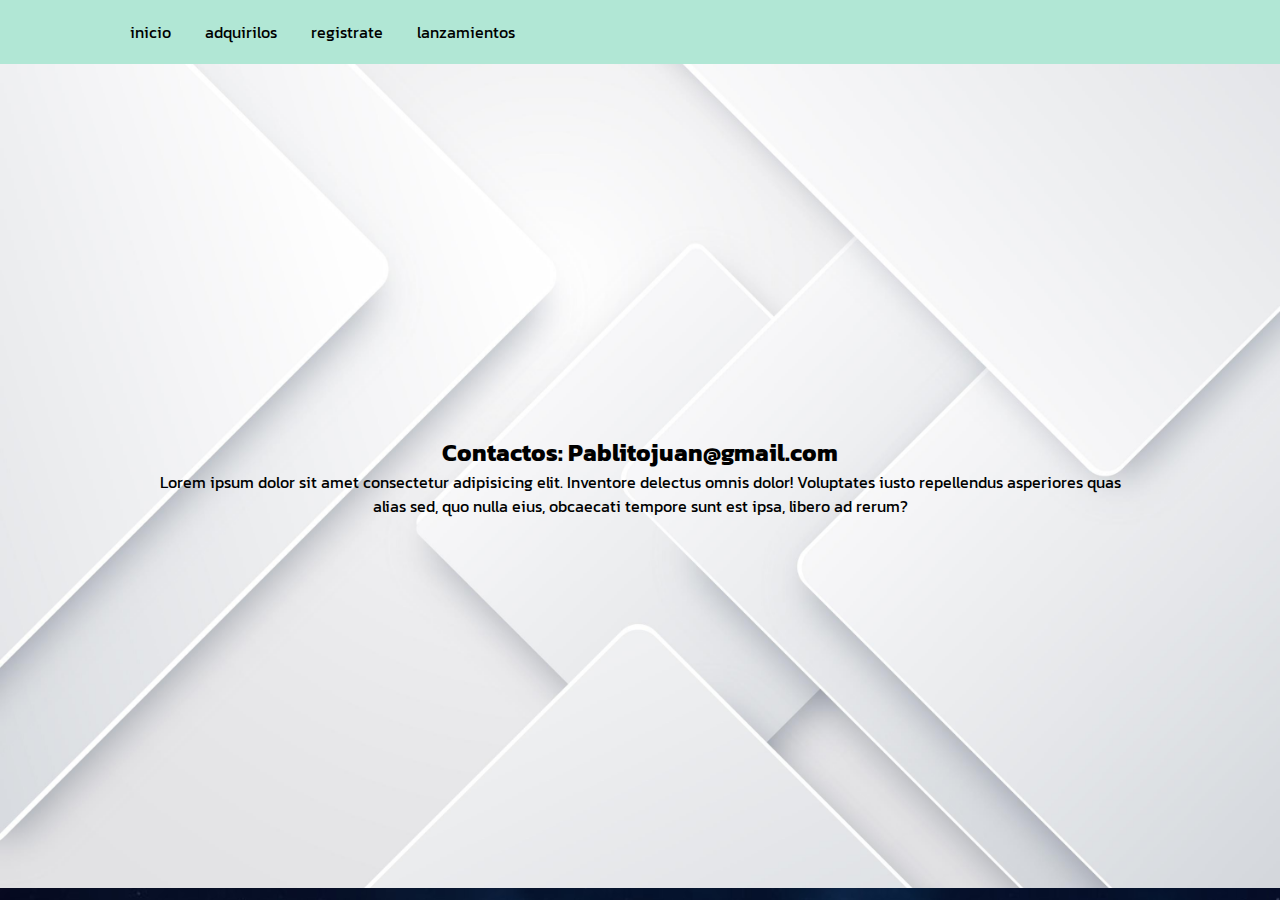
<file: pages/informacion-del-desarrollador.html>
<!DOCTYPE html>
<html lang="en">
<head>
    <meta charset="UTF-8">
    <meta http-equiv="X-UA-Compatible" content="IE=edge">
    <meta name="viewport" content="width=device-width, initial-scale=1.0">
    <title>GamerEz - desarrollador</title>
    <meta name="description" content="conocenos un poco mas">
    <link rel="stylesheet" href="../css/style.css">
</head> 
    
    <body>
            <header>
                <nav class="menu">
                              <ul>
                                  <li class="menu__item">
                                    <a href="../index.html">inicio</a></li>
                                  <li class="menu__item">
                                    <a href="./Compra-tus-juegos.html">adquirilos</a> </li>
                                  <li class="menu__item">
                                    <a href="./registrate.html"> registrate</a></li>
                                  <li class="menu__item">
                                    <a href="./next-lanzamientos.html">lanzamientos</a></li>
                              </ul>
                      </nav>
        </header>
        <section class="imagenprincipal">
        <h2>Contactos: Pablitojuan@gmail.com</h2>
        <p> Lorem ipsum dolor sit amet consectetur adipisicing elit.
             Inventore delectus omnis dolor! Voluptates iusto repellendus asperiores quas alias sed,
              quo nulla eius,
             obcaecati tempore sunt est ipsa, libero ad rerum?</p>
        </section>
       
    </body>
    
     
</html>
</file>
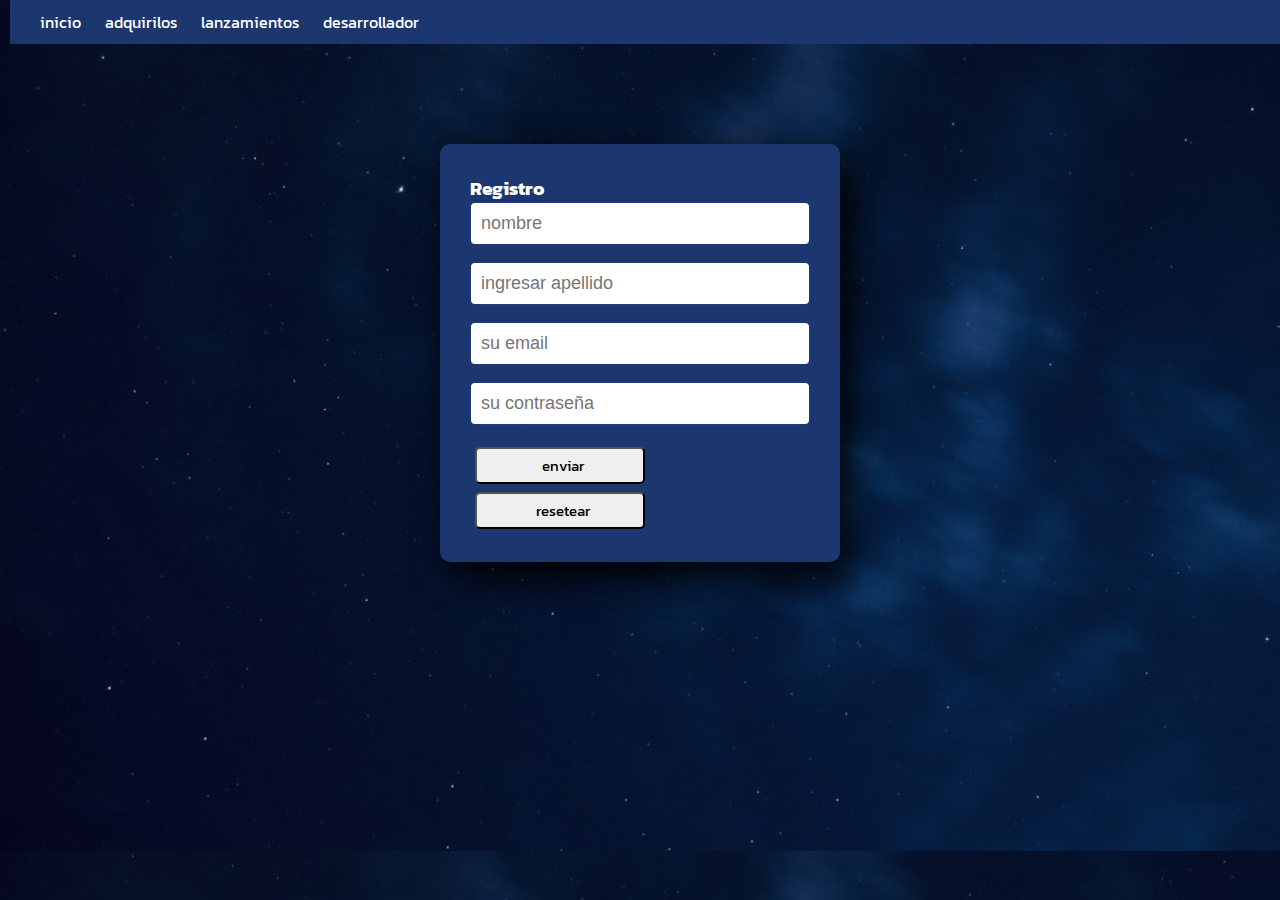
<file: pages/registrate.html>
<!DOCTYPE html>
<html lang="en">
<head>
    <meta charset="UTF-8">
    <meta http-equiv="X-UA-Compatible" content="IE=edge">
    <meta name="viewport" content="width=device-width, initial-scale=1.0">
    <title>GamerEz - registrate</title>
    <meta name="description" content="logueate y disfruta de los juegos">
    <link rel="stylesheet" href="../css/style.css">
</head> 
     <body>
       
            <nav class="menu50">
                          <ul>
                              <li class="menu__51">
                                <a href="../index.html">inicio</a></li>
                              <li class="menu__51">
                                <a href="./Compra-tus-juegos.html">adquirilos</a> </li>
                              <li class="menu__51">
                               <a href="./next-lanzamientos.html">lanzamientos</a></li>
                              <li class="menu__51">
                               <a href="./informacion-del-desarrollador.html">desarrollador</a></li>
                          </ul>
                  </nav>
             <section class="form-register">
             <form>
                  <h3>
                    Registro
                  </h3>
                  <input class="control" type="text" id="nombre" placeholder="nombre"/>    
                  <input class="control" type="text" id="nombre" placeholder="ingresar apellido"/>   
                  <input class="control" type="email" id="email" placeholder="su email"/> 
                  <input class="control" type="password" id="password" placeholder="su contraseña"> 
                   <input class="botton" type="submit" value="enviar"/>  
                   <input class="botton" type="reset" value="resetear"/>
            </form>
      
          
        
       
    </body> 

</html>
</file>
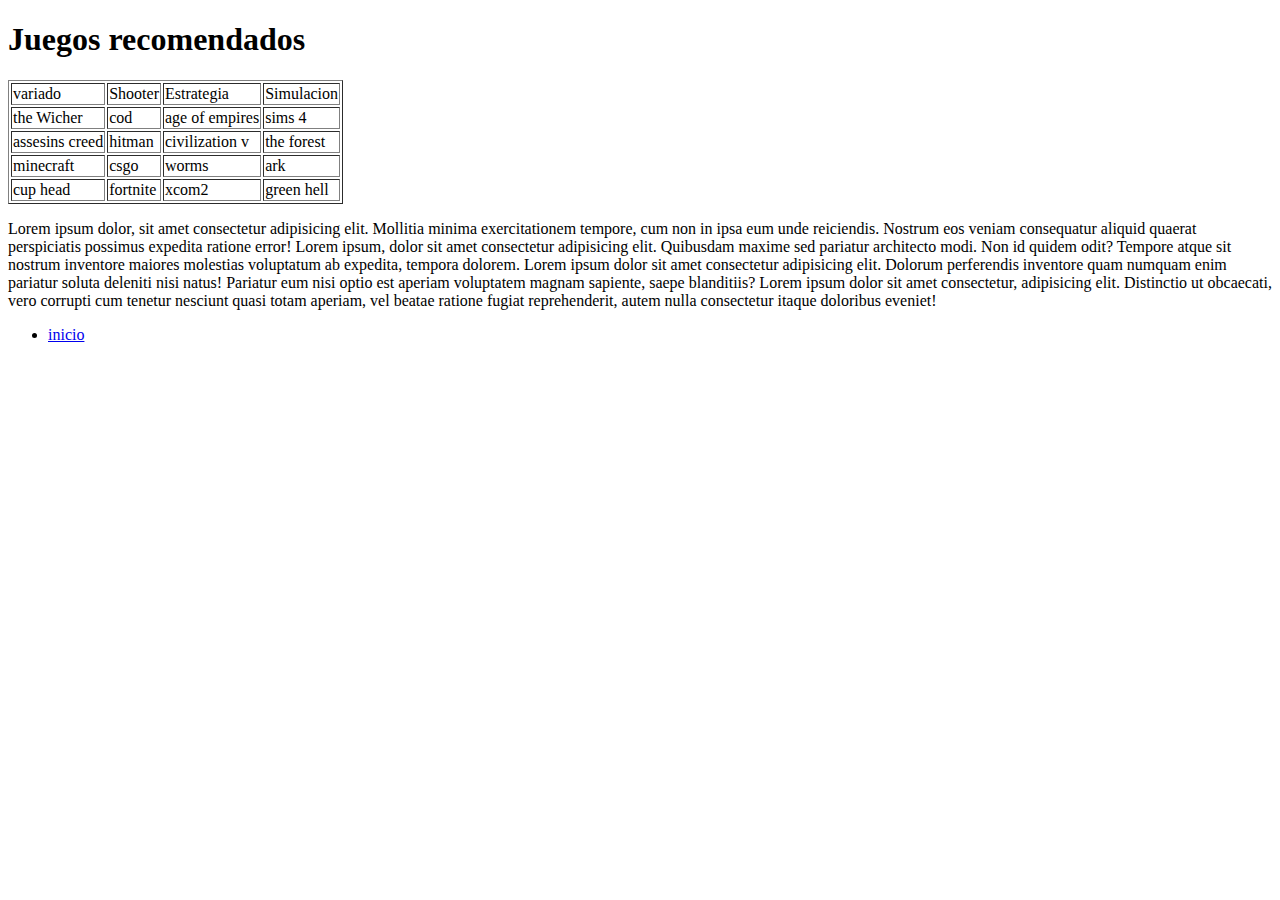
<file: scripss/recomendados.html>
<!DOCTYPE html>
<html lang="en">
<head>
    <meta http-equiv="X-UA-Compatible" content="IE=edge">
    <meta name="viewport" content="width=device-width, initial-scale=1.0">
</head> 
    <header> 
      <body>
          <h1>Juegos recomendados </h1>   
          <table border="1">
            <tr>
                <td>variado</td>
                <td>Shooter</td>
                <td>Estrategia</td>
                <td>Simulacion</td>
            </tr>
                <tr>
                    <td>the Wicher</td>
                    <td>cod</td>
                    <td>age of empires</td>
                    <td>sims 4</td>         
                </tr>
          <tr>
            <td>assesins creed</td>
            <td>hitman</td>
            <td>civilization v </td>
            <td>the forest</td>
          </tr>
          <tr>
            <td>minecraft</td>
            <td>csgo</td>
            <td>worms</td>
            <td>ark</td>
          </tr>
          <tr>
            <td>cup head</td>
            <td>fortnite</td>
            <td>xcom2</td>
            <td>green hell</td>     
          </tr>

        </table>
            <p>
            Lorem ipsum dolor, sit amet consectetur adipisicing elit. Mollitia minima exercitationem tempore, cum non in ipsa eum unde reiciendis. Nostrum eos veniam consequatur aliquid quaerat perspiciatis possimus expedita ratione error!
            Lorem ipsum, dolor sit amet consectetur adipisicing elit. Quibusdam maxime sed pariatur architecto modi. Non id quidem odit? Tempore atque sit nostrum inventore maiores molestias voluptatum ab expedita, tempora dolorem.
            Lorem ipsum dolor sit amet consectetur adipisicing elit. Dolorum perferendis inventore quam numquam enim pariatur soluta deleniti nisi natus! Pariatur eum nisi optio est aperiam voluptatem magnam sapiente, saepe blanditiis?
            Lorem ipsum dolor sit amet consectetur, adipisicing elit. Distinctio ut obcaecati, vero corrupti cum tenetur nesciunt quasi totam aperiam, vel beatae ratione fugiat reprehenderit, autem nulla consectetur itaque doloribus eveniet!
            </p>  
          <div>
             <ul>
              <li><a href="index.html">inicio</a>
              </ul>
          </div>
     </body>
    </header>
   
</html>
</file>
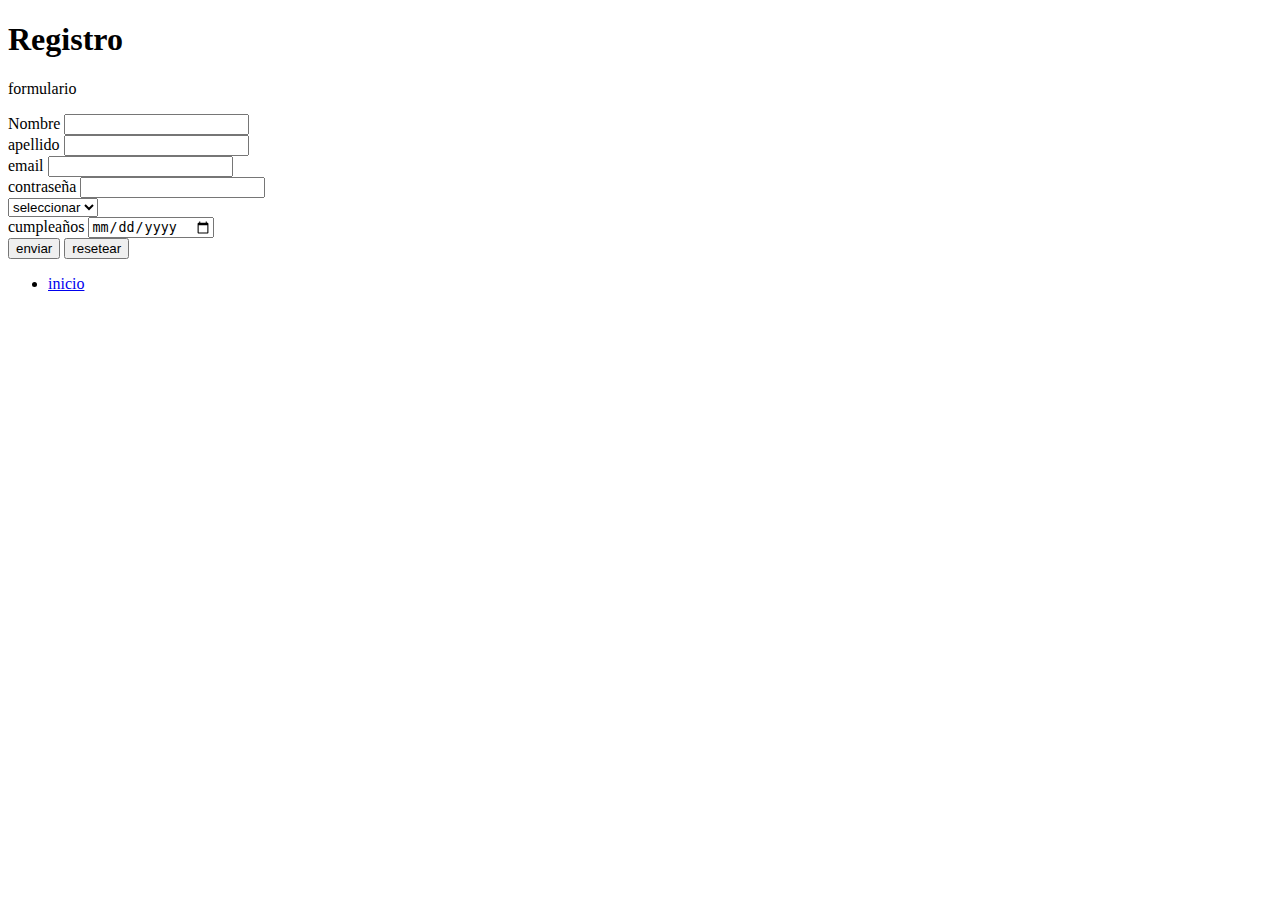
<file: scripss/registrate.html>
<!DOCTYPE html>
<html lang="en">
<head>
    
    <meta http-equiv="X-UA-Compatible" content="IE=edge">
    <meta name="viewport" content="width=device-width, initial-scale=1.0">
</head> 
    <header>
    <body>
        <h1>
            Registro
        </h1>   
        <p> formulario</p> 
        <form>
           <label>Nombre</label>
           <input type="text"/> <br>    

           <label>apellido</label>   
           <input type="text"/> <br>    

           <label>email</label>    
           <input type="email"/> <br>
           <label>contraseña</label>
           <input type="password"> <br>
        
           <select>
            <option selected> seleccionar</option>
           <option>Hombre</option> 
           <option>Mujer</option> 
            </select>  <br>

            <label>cumpleaños</label>  

            <input type="date"  name="date">   <br>
            <input type="submit" value="enviar"/>  
            <input type="reset" value="resetear"/>
  
        </form>
            <div>
                <ul>
                    <li><a href="index.html">inicio</a>
                 </ul>
        </div>
        </body> 
    </header>
</html>
</file>
<file: css/style.css>
@import url('https://fonts.googleapis.com/css2?family=Kanit:wght@300&display=swap');
*{
    margin :0;
    padding :0;
    box-sizing: border-box;
    font-family: 'Kanit', sans-serif;
}

header{
    background-color: #b1e7d5;
    }
 

.menu{
    display: flex;
    background-color: #b1e7d5;
    list-style-type: none;
    padding-block: 10px;
    padding-inline: 130px;
    position:sticky;
    top: 0;
    justify-content: left;  
}

.menu__item{ 
  display: inline-block;
    margin-right: 30px;
    margin-block: 10px;

    }
.menu__item a{
    color: black;
    text-decoration: none;
 } 
.menu__item a:hover {
    text-decoration: underline black;
}
main {
    padding: 40px;
}
.contenedor :hover{
    transform: scaleY(1.1);
    box-shadow: rgba(0, 0, 0, 0.25) 0px 54px 55px,
     rgba(0, 0, 0, 0.12) 0px -12px 30px,
      rgba(0, 0, 0, 0.12) 0px 4px 6px,
     rgba(0, 0, 0, 0.17) 0px 12px 13px,
      rgba(0, 0, 0, 0.09) 0px -3px 5px;

}
.contenedor{
    transition: transform 1s;
}



.par1{
    border-radius: 15px;
    padding: 15px;
    background-color: #b1e7d5;
    width: 29%;
    display: inline-block;
    flex-direction: column;
    align-items: center;
    margin-inline: 17px;
    margin-block: 15px;
    border: 2px solid rgb(56, 13, 13);

    
}
.par__1{
    width: 100%;
    }
.par__2{
    font-size: 15px;
}
.par__3{
    border: none;
    padding: 5px;
    border-radius: 5px;
}
.par1,
.par__1,
.par__2,
.par__3 {
    margin-bottom: 10px;
}
.pie{
    padding-left: 20px;
    background-color: #b1e7d5;
    color: black;
    text-align: left;
    display: flex;
    justify-content: space-between;
    margin-right: 40px;
    
}
.pie2 {
    display: flex;
    list-style-type: none;
    text-decoration: none;
    gap: 10px;
   
}
.menu__img{
    display: flex;
    margin: -30px 30px -40px -110px;
   height: 130px;
}
 
/***** compra tus juegos ***/
    .menu2{
        position: sticky;
        display: inline;
        margin-right: 20px;
        margin-left: 20px;
        padding: 6px 10px 0px 0px;

        }
    .menu2 a{
        
        text-decoration: none;
        color: black;
    }
    .menu2 a:hover {
        text-decoration: underline black;
    }
    .juegos:hover{
     transform: scale(1.1) translateY(-10px);

    }
    .juegos{
        border-radius: 10px;
        transition: transform 0.5s;
        display: inline-block;
        padding: 20px;
        background-color: #b1e7d5;;
        width: 29%;
        
        }
    .juegos_img{
        width: 100%;
        border-radius: 30px;
    }
    .juego_text{
        font-size: 3px;
    }
    .juego3{
        border-radius: 7px;
        margin-left: 3px  ;
    }
    .juegos_img,
    .juego_text,
    .juego3 {
     margin-bottom: 10px;
    }
    .footer{
        padding-left: 20px;
    }
    
    /** info del desarrollador **/
    
    .imagenprincipal{
        background-image: url(../imagenes/backround.jpg);
        height: 91.6vh;
        background-repeat: no-repeat;
        background-size: cover;
        background-position: center center;
        display: flex;
        justify-content: center;
        align-items: center;
        flex-direction: column;
        padding-inline: 150px;
     }
   .imagenprincipal h2{
    font-size: larger 100px;
   }
   .imagenprincipal p{
    text-align: center;
   }

  /*** lanzamientos **/

  .bar{
    background-color: #b1e7d5;
    margin-left: 10px;
    padding: 10px;
    list-style-type: none;
    
  }
   .bar__item{
    display: inline-block;
    margin-left: 20px;
   }
   .bar__item a{
    text-decoration: none;
    color: black;
   }
   .menu2 a:hover {
    text-decoration: underline black;
}
 .vib  {
    border-radius: 10px;
    padding: 25px;
    background-color: #b1e7d5;
    width: 29%;
    display: inline-block;
    margin-inline: 20px;
    margin-block: 50px;
    border: 5px solid #00000067;
 }
 .vib_1{
    width: 100%;
 }
 .fo2 {
text-align: center;
background-color: #b1e7d5;
 }

 /** formulario **/
 body {
    background-image: url(../imagenes/blu2.jfif);
    
     background-size: cover;  

 }

 .menu50{
    display: flex;
    background-color: #1d3770fa;
    margin-left: 10px;
    padding: 10px;
    list-style-type: none;
    
 }
  .menu__51{
    display: inline-block;
    margin-left: 20px;
  }
    .menu__51 a{
        color: white;
        text-decoration: none;
        font-size: 16px;
    }
  
.form-register{
    width: 400px;
    background-color: #1d3770fa;
    padding: 30px;
    margin: auto;
    margin-top: 100px;
    border-radius: 10px;
    color: white;
    font-family: 'Gill Sans', 'Gill Sans MT', Calibri, 'Trebuchet MS', sans-serif;
    box-shadow: 7px 13px 37px #000 ;
}
.form-register h4{
 font-size: 22px;
 margin-bottom: 20px;
}
.control{
    width: 100%;
    border-radius: 5px;
    padding: 10px;
    margin-bottom: 17px;
    border: 1px solid  #1d3770fa;
    font-family: 'Gill Sans', 'Gill Sans MT', Calibri, 'Trebuchet MS', sans-serif;
    font-size: 18px;
}
 .botton{
    width: 50%;
    border-radius: 5px;
    padding: 5px 15px 5px 20px;
    margin: 5px 5px 3px 5px;
    font-size: 15px;
 }
 

 @media  screen and (max-width:768px) {
 .contenedor{
    display: flex;
    flex-direction: column;
 }   
 nav ul li a {
    font-size: 1.4em;
 }
 fieldset{
    display: flex;
    flex-direction: column;

 
 }
}
@media screen and (max-width:768px){
    .menu{
        background-color: white;
    }
}
</file>
